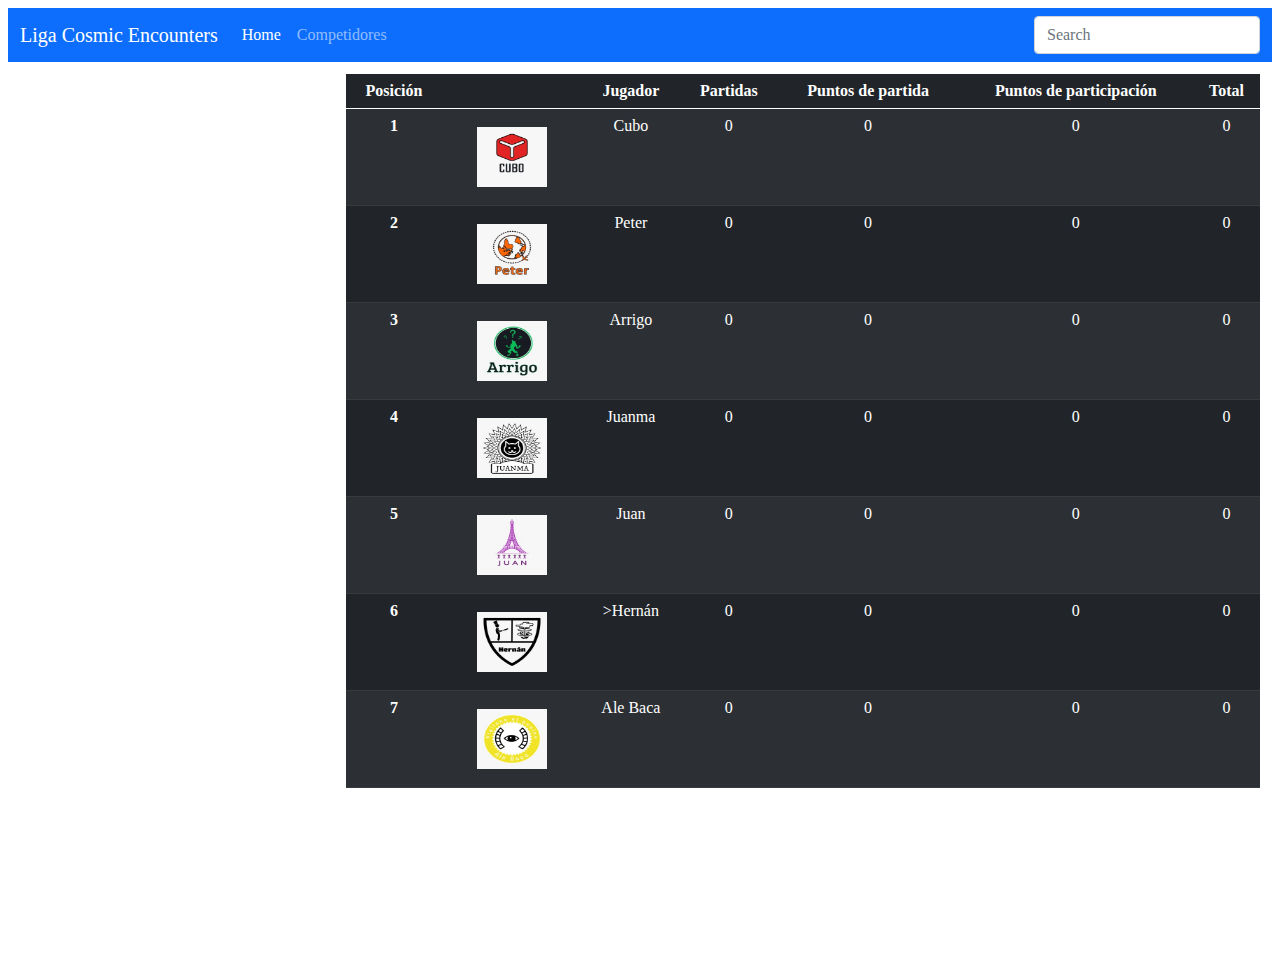
<file: index.html>
<!DOCTYPE html> <!-- Esto es un comentario-->
<html>

<head>
    <!--Cabeza del sitio-->
    <meta http-equiv="Content-Type" content="text/html; charset=utf-8" />
    <meta name="viewport" content="width=device-width, initial-scale=1.0" />
     <meta name="description"
        content="Jueeeegosss Jueeeegos Olimpicos de Jueeeeegoossss de Meeeeeeeeesaaaaaaaaaa">
    
    <link rel="stylesheet" href=bootstrap.css>
    <link rel="stylesheet" href=estilos.css>
    <link rel="preconnect" href="https://fonts.gstatic.com">
    <link href="https://fonts.googleapis.com/css2?family=Bebas+Neue&display=swap" rel="stylesheet">
    <title>JJOOdJJdM</title>
</head>

<body>
    <div>
        <header class="gridMenu">
            <nav class="navbar navbar-expand navbar-dark bg-primary" aria-label="Second navbar example">
                <div class="container-fluid">
                    <a class="navbar-brand" href="#">Liga Cosmic Encounters</a>
                    <button class="navbar-toggler" type="button" data-bs-toggle="collapse"
                        data-bs-target="#navbarsExample02" aria-controls="navbarsExample02" aria-expanded="false"
                        aria-label="Toggle navigation">
                        <span class="navbar-toggler-icon"></span>
                    </button>

                    <div class="collapse navbar-collapse" id="navbarsExample02">
                        <ul class="navbar-nav me-auto">
                            <li class="nav-item">
                                <a class="nav-link active" aria-current="page" href="index.html">Home</a>
                            </li>
                            <li class="nav-item">
                                <a class="nav-link" href="competidores.html">Competidores</a>
                            </li>
                        </ul>
                        <form>
                            <input class="form-control" type="text" placeholder="Search" aria-label="Search">
                        </form>
                    </div>
                </div>
            </nav>
        </header>
        <div class="homeGrid">
            <div>
                <div class="table-responsive gridTabla">

                    <table align="center" class="table table-striped table-dark">
                        <thead class="thead-light">
                            <tr>
                                <th scope="col">Posición</th>
                                <th scope="col"></th>
                                <th scope="col">Jugador</th>
                                <th scope="col">Partidas</th>
                                <th scope="col">Puntos de partida</th>
                                <th scope="col">Puntos de participación</th>
                                <th scope="col">Total</th>

                            </tr>
                        </thead>
                        <tbody>
                            <tr>
                                <th scope="row">1</th>
                                <td><img class="logo" src="Logos/Cubo.jpeg"></td>
                                <td>Cubo</td>
                                <td>0</td>
                                <td>0</td>
                                <td>0</td>
                                <td>0</td>

                            </tr>
                            <tr>
                                <th scope="row">2</th>
                                <td><img class="logo" src="Logos/Peter.jpeg"></td>
                                <td>Peter</td>
                                <td>0</td>
                                <td>0</td>
                                <td>0</td>
                                <td>0</td>

                            <tr>
                                <th scope="row">3</th>
                                <td><img class="logo" src="Logos/Arrigo.jpeg"></td>
                                <td>Arrigo</td>
                                <td>0</td>
                                <td>0</td>
                                <td>0</td>
                                <td>0</td>

                            </tr>
                            <tr>
                                <th scope="row">4</th>
                                <td><img class="logo" src="Logos/Juanma.jpeg"></td>
                                <td>Juanma </td>
                                <td>0</td>
                                <td>0</td>
                                <td>0</td>
                                <td>0</td>

                            </tr>
                            <tr>
                                <th scope="row">5</th>
                                <td><img class="logo" src="Logos/Juan.jpeg"></td>
                                <td>Juan</td>
                                <td>0</td>
                                <td>0</td>
                                <td>0</td>
                                <td>0</td>

                            </tr>
                            <tr>
                                <th scope="row">6</th>
                                <td><img class="logo" src="Logos/Hernán.jpeg"></td>
                                <td>>Hernán</td>
                                <td>0</td>
                                <td>0</td>
                                <td>0</td>
                                <td>0</td>

                            </tr>
                            <tr>
                                <th scope="row">7</th>
                                <td><img class="logo" src="Logos/Ale B.jpeg"></td>
                                <td>Ale Baca</td>
                                <td>0</td>
                                <td>0</td>
                                <td>0</td>
                                <td>0</td>

                            </tr>

                        </tbody>
                    </table>
                </div>
            </div>
            <div class="gridLista">
                <iframe src="https://open.spotify.com/embed/playlist/7qLNbYnZK103fjvQc1V8aO" width="100%" height="100%"
                    frameBorder="0" allowtransparency="true" allow="encrypted-media"></iframe>
            </div>
        </div>

    </div>
</body>

</html>
<!---fin del sitio-->
</file>
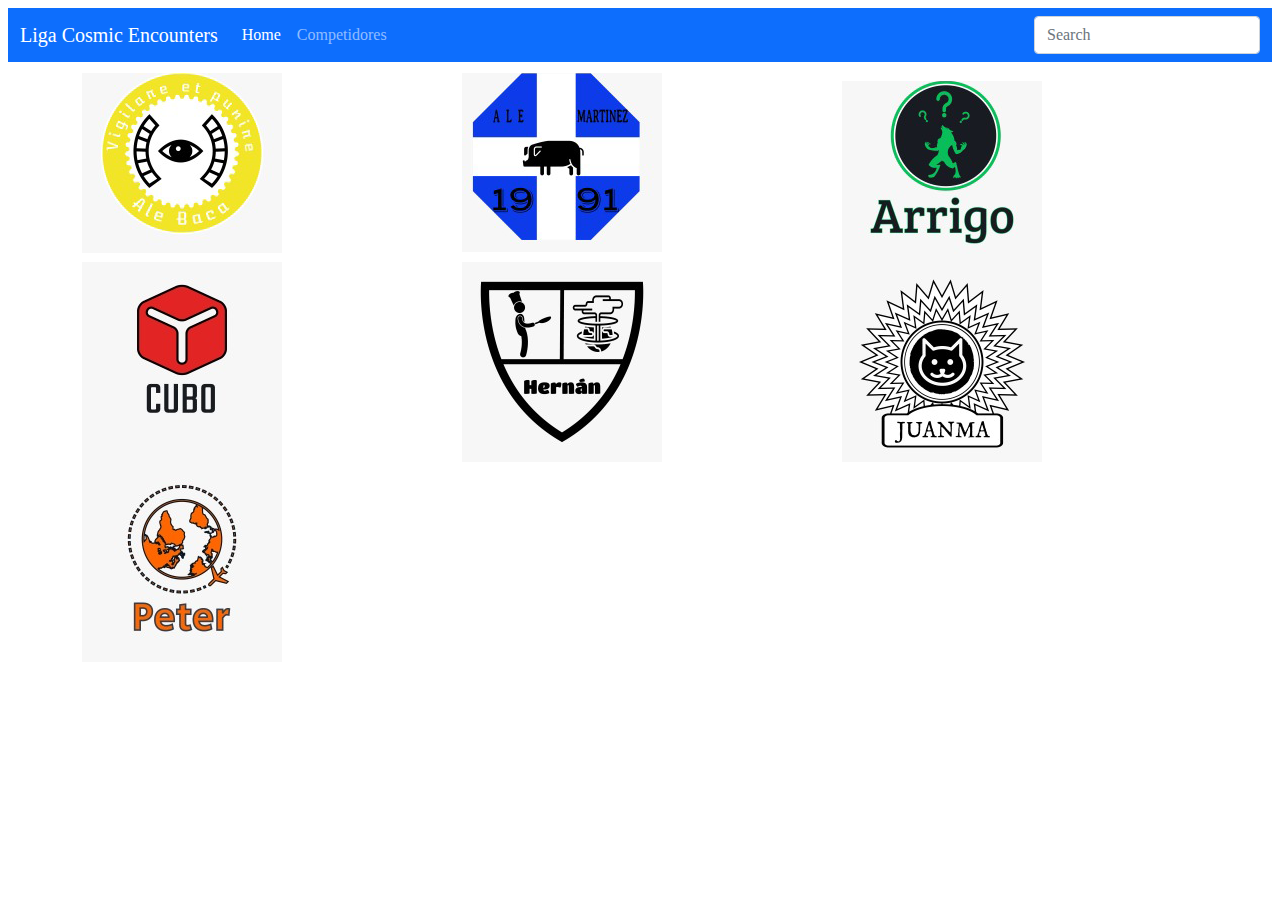
<file: competidores.html>
<!DOCTYPE html> <!-- Esto es un comentario-->
<html>

<head>
    <!--Cabeza del sitio-->
    <meta http-equiv="Content-Type" content="text/html; charset=utf-8" />
    <meta name="viewport" content="width=device-width, initial-scale=1.0" />
    <!--  <meta name="description"
        content="Este es el sitio web de Multijugador, donde vas a encontrar noticias para gamers por accidente">
    <meta name="keywords" content="videojuegos, consolas, computadoras, gamers, nintendo, xbox, play station, steam">-->
    <link rel="stylesheet" href=bootstrap.css>
    <link rel="stylesheet" href=estilos.css>
    <link rel="preconnect" href="https://fonts.gstatic.com">
    <link href="https://fonts.googleapis.com/css2?family=Bebas+Neue&display=swap" rel="stylesheet">
    <title>JJOOdJJdM - Competidores</title>
</head>

<body>
    <div class="home">
        <header>
            <nav class="navbar navbar-expand navbar-dark bg-primary" aria-label="Second navbar example">
                <div class="container-fluid">
                    <a class="navbar-brand" href="#">Liga Cosmic Encounters</a>
                    <button class="navbar-toggler" type="button" data-bs-toggle="collapse"
                        data-bs-target="#navbarsExample02" aria-controls="navbarsExample02" aria-expanded="false"
                        aria-label="Toggle navigation">
                        <span class="navbar-toggler-icon"></span>
                    </button>

                    <div class="collapse navbar-collapse" id="navbarsExample02">
                        <ul class="navbar-nav me-auto">
                            <li class="nav-item">
                                <a class="nav-link active" aria-current="page" href="index.html">Home</a>
                            </li>
                            <li class="nav-item">
                                <a class="nav-link" href="competidores.html">Competidores</a>
                            </li>
                        </ul>
                        <form>
                            <input class="form-control" type="text" placeholder="Search" aria-label="Search">
                        </form>
                    </div>
                </div>
            </nav>
        </header>

        <div class="container competidores">
            <div class="row row-cols-3">
                <div class="col"><a href="Jugadores/Ale B.html"><img class="competidores__logos"
                            src="Logos/Ale B.png"></a></div>
                <div class="col"><a href="Jugadores/Ale M.html"><img class="competidores__logos"
                            src="Logos/Ale M.png"></a></div>
                <div class="col"><a href="Jugadores/Arrigo.html"><img class="competidores__logos"
                            src="Logos/Arrigo.png"></a></div>
                <div class="col"><a href="Jugadores/Cubo.html"><img class="competidores__logos"
                            src="Logos/Cubo.jpeg"></a></div>
                <div class="col"><a href="Jugadores/Hernan.html"><img class="competidores__logos"
                            src="Logos/Hernán.jpeg"></a></div>
                <div class="col"><a href="Jugadores/Juan.html"><img class="competidores__logos"
                            src="Logos/Juanma.jpeg"></a></div>
                <div class="col"><a href="Jugadores/Peter.html"><img class="competidores__logos"
                            src="Logos/Peter.jpeg"></a></div>
            </div>
        </div>



    </div>
</body>

</html>
</file>
